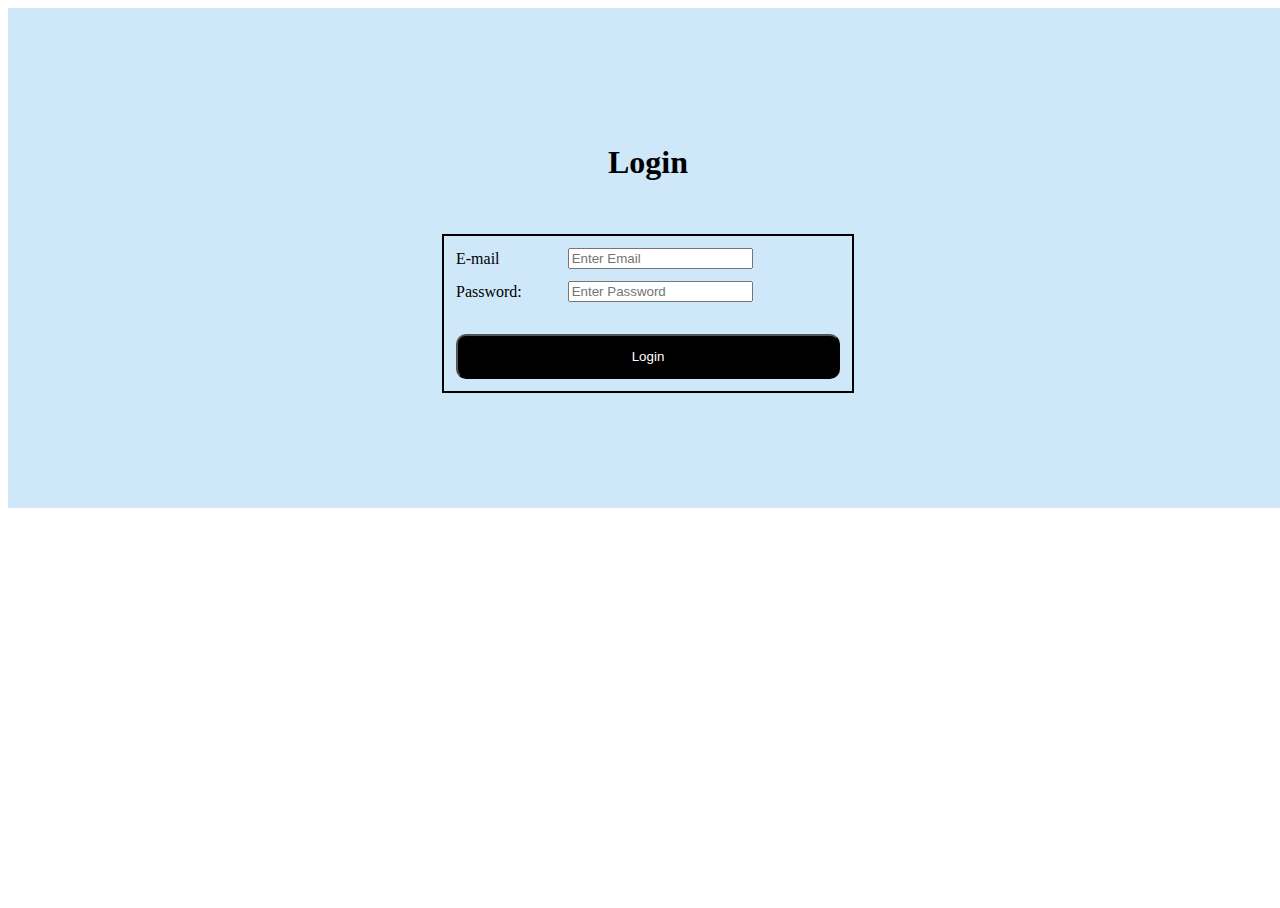
<file: login.html>
<!DOCTYPE html>
<html lang="en">

<head>
  <meta charset="UTF-8">
  <meta http-equiv="X-UA-Compatible" content="IE=edge">
  <meta name="viewport" content="width=device-width, initial-scale=1.0">
  <link href="style.css" rel="stylesheet" type="text/css" />
  <title>Login Page</title>
</head>

<body>
  <form action="success_login.html" id="login-form">
    <h1 class="title">Login</h1>
    <table>
      <tr>
        <td>
          <label for="email">E-mail</label>
        </td>
        <td>
          <input type="email" name="email" id="email" placeholder="Enter Email" required
            pattern="[a-z0-9._%+-]+@[a-z0-9.-]+\.[a-z]{2, 4}$[a-z0-9._%+-]+@[a-z0-9.-]+\.[a-z]{2, 4}$">
        </td>
      </tr>
      <tr>
        <td>
          <label for="password">Password:</label>
        </td>
        <td>
          <input type="password" name="password" id="password" placeholder="Enter Password" required>
        </td>
      </tr>
      <tr>
        <td colspan="2">
          <input type="submit" value="Login" id="submit">
        </td>
      </tr>
    </table>
  </form>
</body>

</html>
</file>
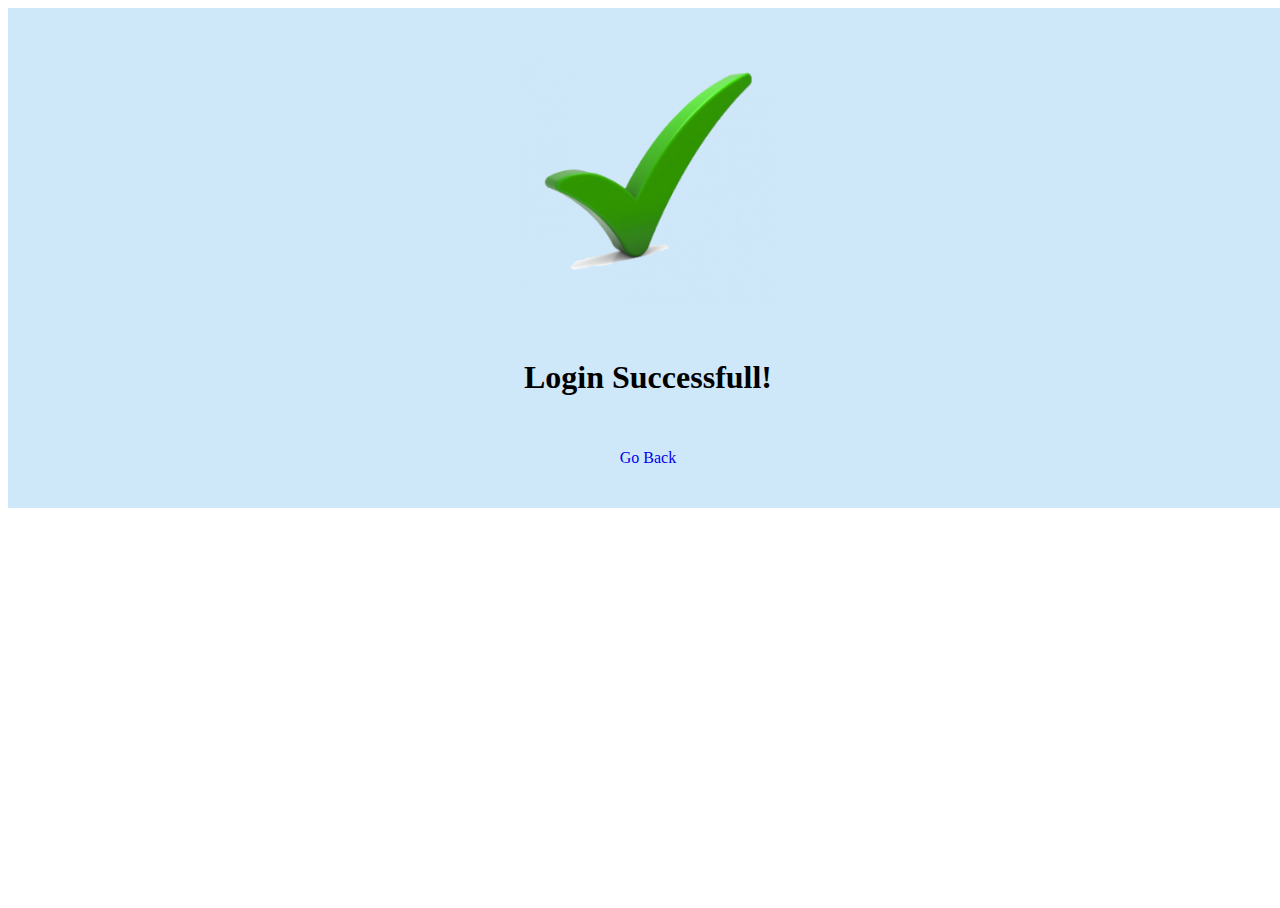
<file: success_login.html>
<!DOCTYPE html>
<html lang="en">

<head>
  <meta charset="UTF-8">
  <meta http-equiv="X-UA-Compatible" content="IE=edge">
  <meta name="viewport" content="width=device-width, initial-scale=1.0">
  <link href="style.css" rel="stylesheet" type="text/css" />
  <title>Success</title>
</head>

<body>
  <div id="success">
    <img src="success.png" width="20%">
    <h1>Login Successfull!</h1>
    <a href="index.html">Go Back</a>
  </div>
</body>

</html>
</file>
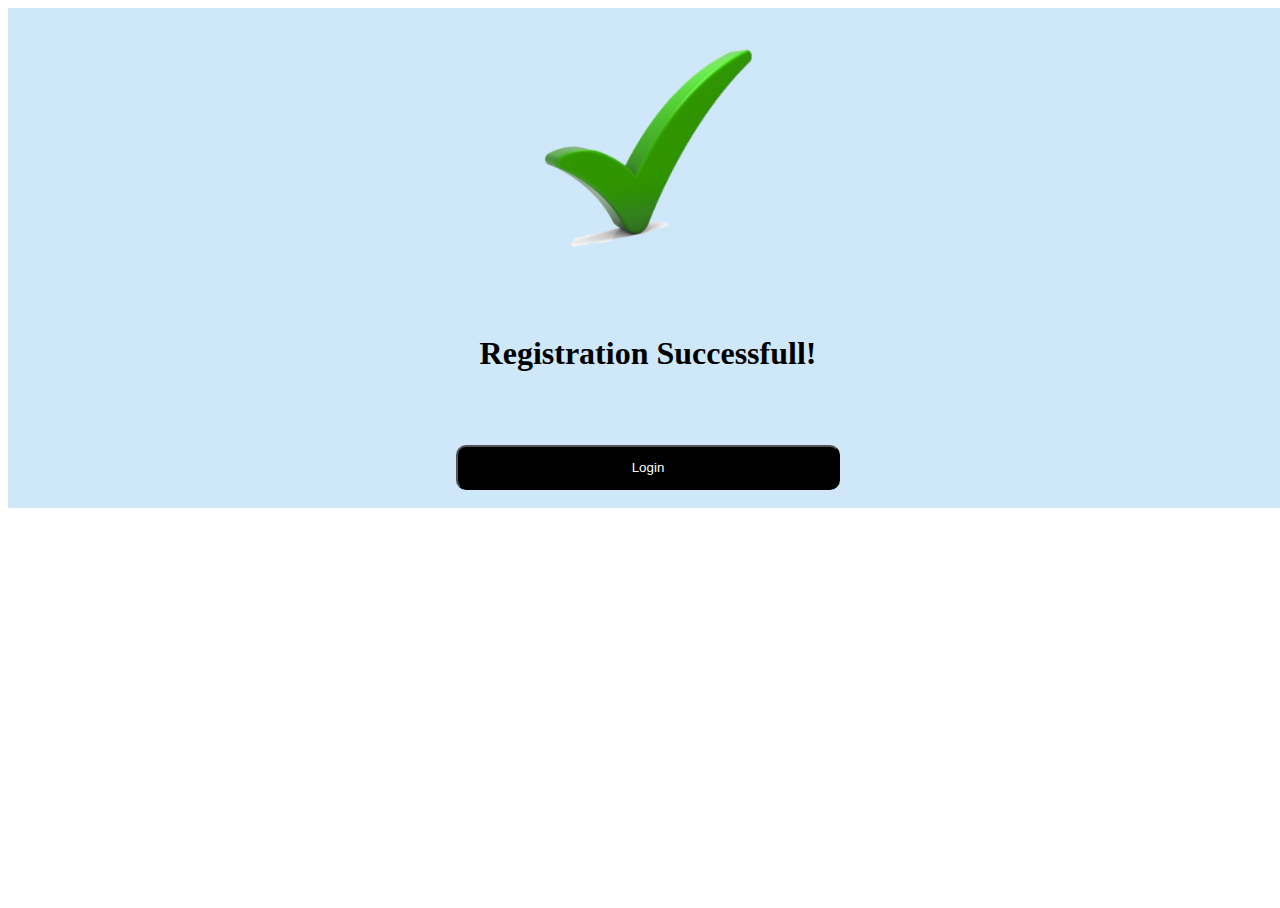
<file: success_register.html>
<!DOCTYPE html>
<html lang="en">

<head>
  <meta charset="UTF-8">
  <meta http-equiv="X-UA-Compatible" content="IE=edge">
  <meta name="viewport" content="width=device-width, initial-scale=1.0">
  <link href="style.css" rel="stylesheet" type="text/css" />
  <title>Success</title>
</head>

<body>
  <div id="success">
    <img src="success.png" width="20%">
    <h1>Registration Successfull!</h1>
    <input type="button" value="Login" id="btn-reg-success" onclick="window.location.href='login.html'">
  </div>
</body>

</html>
</file>
<file: style.css>
html, body {
  height: 100%;
  width: 100%;
}

.title {
  font-weight: 200px;
  text-align: center;
}
.reg-form, #login-form, #success{
  display: flex;
  flex-direction: column;
  justify-content: center;
  align-items: center;
  gap: 32px;
  isolation: isolate;
  position: relative;
  width: 100%;
  height: 500px;
  background: #CFE8F9;
}

table, tr, td{
  padding: 5px;
}
table{
  border: 2px solid black;
}

#submit, #btn-reg-success{
  text-align: center;
  width: 30vw;
  height: 5vh;
  margin-top: 20px;
  color: white;
  background-color: black;
  border-radius: 10px;
}
#submit:hover,  #btn-reg-success:hover{
  cursor: pointer;
  background-color: white;
  color: black;
}

#success a{
  text-decoration: none;
}
</file>
